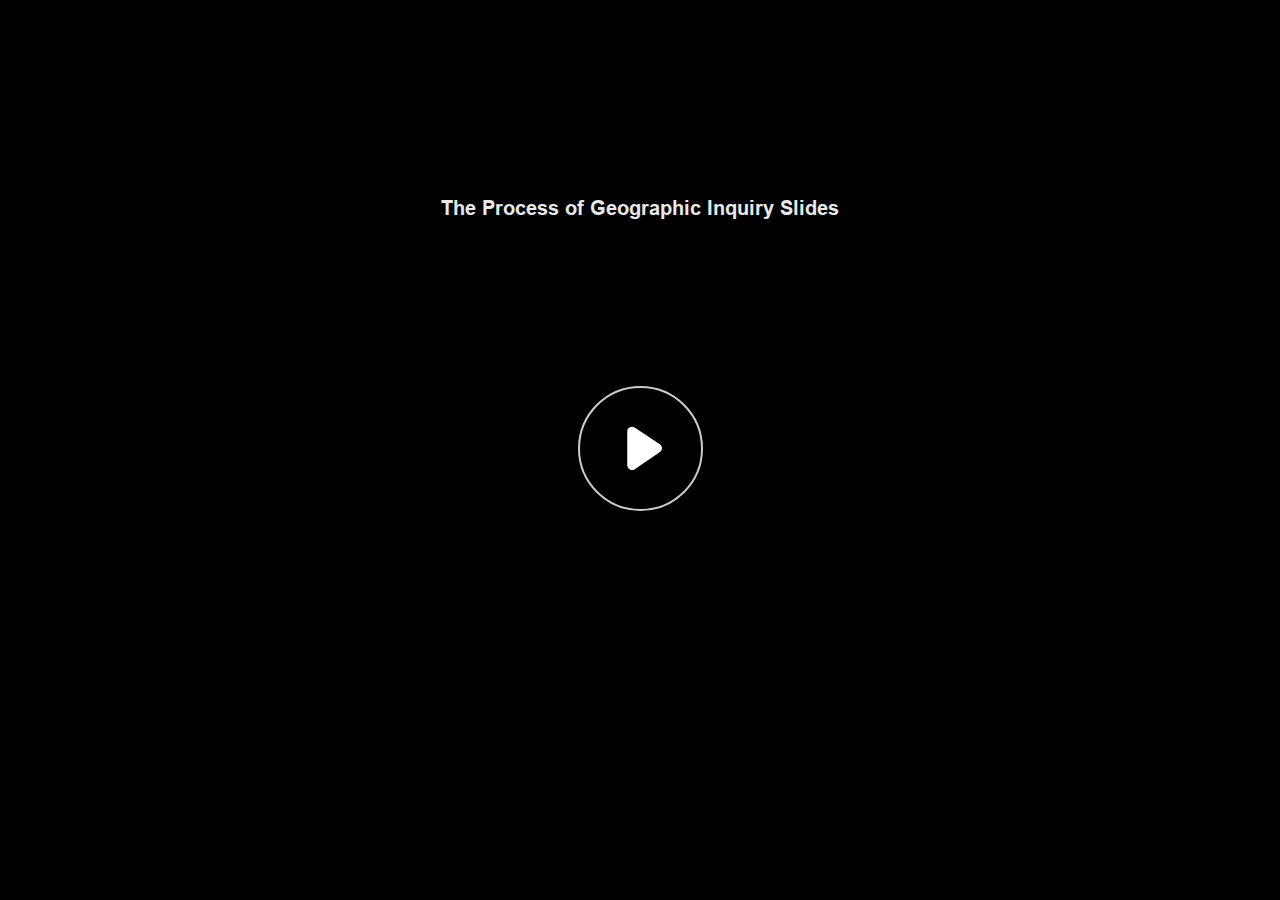
<file: index.html>
﻿<!doctype html>
<html lang="en-US">
<head>
  <meta charset="utf-8">
  <!-- Created using Storyline 360 - http://www.articulate.com  -->
  <!-- version: 3.82.31354.0 -->
  <title>The Process of Geographic Inquiry Slides</title>
  <meta http-equiv="x-ua-compatible" content="IE=edge"/>
  <meta name="viewport" content="width=device-width,initial-scale=1,user-scalable=no,shrink-to-fit=no,minimal-ui"/>
  <meta name="apple-mobile-web-app-capable" content="yes"/>
  <style>
    html, body { height: 100%; padding: 0; margin: 0 }
    #app { height: 100%; width: 100%; }
  </style>

  <script>
    window.DS = {};
    window.globals = {
      DATA_PATH_BASE: '',
      HAS_FRAME: true,
      HAS_SLIDE: true,

      lmsPresent: false,
      tinCanPresent: false,
      cmi5Present: false,
      aoSupport: false,
      scale: 'noscale',
      captureRc: false,
      browserSize: 'fullscreen',
      bgColor: '#282828',
      features: 'BackgroundAudioTriggers,BackgroundAudioVolumeVariable,ConnectionMessages,DropIn1,DropIn2,DropIn3,DropIn4,DropIn5,LayerPresentAsDialog,MultiLineTextEntry,MultipleQuizTracking,PlayerTooltips,UpdatedThemeEditor',
      themeName: 'unified',
      preloaderColor: '#FFFFFF',
      suppressAnalytics: false,
      productChannel: 'stable',
      publishSource: 'storyline',
      aid: 'aid|9c2b2098-9882-4314-acab-fe9970158bb3',
      cid: '5b4a871b-587e-4904-b17e-5bdc412935ae',
      playerVersion: '3.82.31354.0',
      publishTimestamp: '2023-12-07T10:25:34.4373979Z',
      maxIosVideoElements: 10,
      connectionSettings: { message: 'You%20are%20offline.%20Trying%20to%20reconnect...', useDarkTheme: false, mode: 'disabled' },

      
      parseParams: function(qs) {
        if (window.globals.parsedParams != null) {
          return window.globals.parsedParams;
        }
        qs = (qs || window.location.search.substr(1)).split('+').join(' ');
        var params = {},
            tokens,
            re = /[?&]?([^=]+)=([^&]*)/g;

        while (tokens = re.exec(qs)) {
          params[decodeURIComponent(tokens[1]).trim()] =
            decodeURIComponent(tokens[2]).trim();
        }
        window.globals.parsedParams = params;
        return params;
      }

    };
  </script>
  <script>
    var isIe11 = ('ActiveXObject' in window || window.MSBlobBuilder != null)
      && window.msCrypto != null && !window.ActiveXObject;
    if (isIe11) {
      window.globals.unsupportedBrowser = true;
      document.write(atob('[base64]'));
    }
  </script>
  
  <script>window.THREE = { };</script>
  
</head>
<body style="background: #282828" class="cs-HTML theme-unified">
  <!-- 360 -->
  <script>!function(){var e,i=/iPhone/i,o=/iPod/i,n=/iPad/i,t=/\biOS-universal(?:.+)Mac\b/i,r=/\bAndroid(?:.+)Mobile\b/i,a=/Android/i,d=/(?:SD4930UR|\bSilk(?:.+)Mobile\b)/i,p=/Silk/i,l=/Windows Phone/i,u=/\bWindows(?:.+)ARM\b/i,b=/BlackBerry/i,s=/BB10/i,c=/Opera Mini/i,f=/\b(CriOS|Chrome)(?:.+)Mobile/i,h=/Mobile(?:.+)Firefox\b/i,v=function(e){return void 0!==e&&"MacIntel"===e.platform&&"number"==typeof e.maxTouchPoints&&e.maxTouchPoints>1&&"undefined"==typeof MSStream};e=function(e){var m={userAgent:"",platform:"",maxTouchPoints:0};e||"undefined"==typeof navigator?"string"==typeof e?m.userAgent=e:e&&e.userAgent&&(m={userAgent:e.userAgent,platform:e.platform,maxTouchPoints:e.maxTouchPoints||0}):m={userAgent:navigator.userAgent,platform:navigator.platform,maxTouchPoints:navigator.maxTouchPoints||0};var g=m.userAgent,y=g.split("[FBAN");void 0!==y[1]&&(g=y[0]),void 0!==(y=g.split("Twitter"))[1]&&(g=y[0]);var A=function(e){return function(i){return i.test(e)}}(g),w={apple:{phone:A(i)&&!A(l),ipod:A(o),tablet:!A(i)&&(A(n)||v(m))&&!A(l),universal:A(t),device:(A(i)||A(o)||A(n)||A(t)||v(m))&&!A(l)},amazon:{phone:A(d),tablet:!A(d)&&A(p),device:A(d)||A(p)},android:{phone:!A(l)&&A(d)||!A(l)&&A(r),tablet:!A(l)&&!A(d)&&!A(r)&&(A(p)||A(a)),device:!A(l)&&(A(d)||A(p)||A(r)||A(a))||A(/\bokhttp\b/i)},windows:{phone:A(l),tablet:A(u),device:A(l)||A(u)},other:{blackberry:A(b),blackberry10:A(s),opera:A(c),firefox:A(h),chrome:A(f),device:A(b)||A(s)||A(c)||A(h)||A(f)},any:!1,phone:!1,tablet:!1};return w.any=w.apple.device||w.android.device||w.windows.device||w.other.device,w.phone=w.apple.phone||w.android.phone||w.windows.phone,w.tablet=w.apple.tablet||w.android.tablet||w.windows.tablet,w}(),"object"==typeof exports&&"undefined"!=typeof module?module.exports=e:"function"==typeof define&&define.amd?define((function(){return e})):this.isMobile=e}();
    window.isMobile.apple.tablet = window.isMobile.apple.tablet ||
      (navigator.platform === 'MacIntel' && navigator.maxTouchPoints > 1);
    window.isMobile.apple.device = window.isMobile.apple.device || window.isMobile.apple.tablet;
    window.isMobile.tablet = window.isMobile.tablet || window.isMobile.apple.tablet;
    window.isMobile.any = window.isMobile.any || window.isMobile.apple.tablet;
  </script>

  <div id="focus-sink" tabindex="-1"></div>

  <div id="preso"></div>
  <script>
    (function() {

      var classTypes = [ 'desktop', 'mobile', 'phone', 'tablet' ];

      var addDeviceClasses = function(prefix, testObj) {
        var curr, i;
        for (i = 0; i < classTypes.length; i++) {
          curr = classTypes[i];
          if (testObj[curr]) {
            document.body.classList.add(prefix + curr);
          }
        }
      };

      var params = window.globals.parseParams(),
          isDevicePreview = params.devicepreview === '1',
          isPhoneOverride = params.deviceType === 'phone' || (isDevicePreview && params.phone == '1'),
          isTabletOverride = (params.deviceType === 'tablet' || isDevicePreview) && !isPhoneOverride,
          isMobileOverride = isPhoneOverride || isTabletOverride;

      var deviceView = {
        desktop: !window.isMobile.any && !isMobileOverride,
        mobile: window.isMobile.any || isMobileOverride,
        phone: isPhoneOverride || (window.isMobile.phone && !isTabletOverride),
        tablet: isTabletOverride || window.isMobile.tablet
      };

      window.globals.deviceView = deviceView;
      window.isMobile.desktop = !window.isMobile.any;
      window.isMobile.mobile = window.isMobile.any;

      addDeviceClasses('view-', deviceView);

    })();
  </script>
  
  <script src='story_content/user.js' type=text/javascript></script>
  <div class="slide-loader"></div>

  <script>
    var doc = document, loader = doc.body.querySelector('.slide-loader'); [ 1, 2, 3 ].forEach(function(n) { var d = doc.createElement('div'); d.style.backgroundColor = window.globals.preloaderColor; d.classList.add('mobile-loader-dot'); d.classList.add('dot' + n); loader.appendChild(d); });
  </script>

  <div class="mobile-load-title-overlay" style="display: none">
    <div class="mobile-load-title">The Process of Geographic Inquiry Slides</div>
  </div>

  <div class="mobile-chrome-warning"></div>

  
<style>
  .warn-connection-dialog {
    display: none;
    background: transparent;
    pointer-events: all;
    position: fixed;
    left: 0;
    top: 0;
    width: 100%;
    height: 100%;
    z-index: 999;
  }

  .warn-connection-content {
    pointer-events: all;
    border-radius: 4px;
    background: white;
    border: 1px solid #E7E7E7;
    color: #333333;
    box-shadow: 0 2px 4px rgba(0, 0, 0, 0.25);
    transition: all 150ms ease-out;
    position: absolute;
    white-space: nowrap;
  }

  .view-phone.is-landscape .warn-connection-content {
    left: 23px;
    bottom: 23px;
  }

  .view-tablet.is-landscape .warn-connection-content {
    left: 50%;
    top: 20px;
    transform: translateX(-50%);
  }

  .view-mobile.is-portrait .warn-connection-content {
    transform: translate(-50%, calc(-100% - 15px));
  }

  .warn-connection-content p {
    display: inline-block;
    margin: 0 8px 0 0;
    line-height: 33px;
    font-size: 11px;
  }

  .warn-connection-content svg {
    position: relative;
    vertical-align: middle;
    margin: 0 2px 2px 8px;
  }

  .view-desktop .warn-connection-content {
    left: 1.5em;
    bottom: 1.5em;
  }

  .view-desktop .warn-connection-content p {
    font-size: 1.1em;
  }

  .is-offline .warn-connection-dialog {
    display: block;
  }

  .is-offline .cs-panel * {
    pointer-events: none !important;
  }

  .is-offline .cs-panel {
    pointer-events: all !important;
  }

  .is-offline #nav-controls * {
    pointer-events: none !important;
  }

  .is-offline #nav-controls {
    pointer-events: all !important;
  }
</style>

<div class="warn-connection-dialog" role="alertdialog" aria-modal="true" tabindex="0" aria-labelledby="warn-connection-message">
  <div class="warn-connection-content">
    <svg width="17" height="15" viewBox="0 0 17 15" xmlns="http://www.w3.org/2000/svg">
      <path fill="#8F0000" stroke="white" d="M16.07,12.98 L15.88,12.23 L9.51,1.21 C8.97,0.26,7.6,0.26,7.06,1.21 L0.69,12.23 C0.15,13.16,0.81,14.36,1.91,14.36 H14.65 C15.47,14.36,16.05,13.7,16.07,12.98 Z"/>
      <path fill="white" stroke="white" d="M8.58,5.5 C8.35,5.28,8.5,5.35,8.21,5.32 C8.09,5.35,7.97,5.49,7.96,5.67 C7.97,5.79,7.98,5.92,7.98,6.04 L7.98,6.04 C7.99,6.17,8,6.31,8.01,6.43 L8.01,6.44 C8.03,6.92,8.06,7.41,8.09,7.9 L8.09,7.9 C8.12,8.39,8.14,8.88,8.17,9.37 C8.17,9.39,8.18,9.42,8.2,9.44 C8.23,9.46,8.25,9.47,8.28,9.47 C8.31,9.47,8.34,9.46,8.35,9.44 C8.37,9.43,8.38,9.4,8.39,9.35 L8.39,9.34 C8.39,9.24,8.4,9.15,8.4,9.05 L8.4,9.05 C8.41,8.96,8.41,8.86,8.42,8.75 C8.43,8.44,8.45,8.12,8.47,7.81 L8.47,7.81 C8.49,7.49,8.51,7.18,8.53,6.87 C8.55,6.46,8.56,6.05,8.59,5.64 L8.6,5.62 C8.6,5.57,8.59,5.53,8.58,5.5 L8.21,5.32 Z"/>
      <circle fill="white" stroke="white" cx="8.3" cy="11.35" r="0.3"/>
    </svg>
    <p id="warn-connection-message">You are offline. Trying to reconnect...</p>
  </div>
</div>

<script>
  (function() {
    window.DS.connection = {
      warningShown: false,
      assets: {},
      loadingAssetGroup: false,
      retryDelay: 500
    };

    var connectionSettings = window.globals.connectionSettings || {};

    // The `window.globals.features` variable must be set in `webpack.dev.config` when testing locally - it is not enough
    // to have it in the data - but it must be set there as well.
    var useConnectionMessages = window.AbortController != null &&
      window.location.protocol != 'file:' &&
      window.globals.features.indexOf('ConnectionMessages') != -1 &&
      connectionSettings.mode === 'normal';

    window.DS.connection.useConnectionMessages = useConnectionMessages;

    var assetCount = 0;
    var checkLoadedId;


    if (useConnectionMessages && connectionSettings != null) {
      var contentEl = document.querySelector('.warn-connection-content');
      var messageEl = contentEl.querySelector('p');

      if (connectionSettings.useDarkTheme) {
        contentEl.style.borderColor = '#BABBBA';
        contentEl.style.backgroundColor = '#282828';
        contentEl.style.color = '#FFFFFF';
      }

      if (connectionSettings.message != null) {
        messageEl.textContent = window.decodeURIComponent(connectionSettings.message);
      }
    }

    function checkAssetsReady() {
      for (var i in DS.connection.assets) {
        if (!DS.connection.assets[i].success) {
          return false;
        }
      }
      return true;
    }

    function stopAssetGroup() {
      if (!useConnectionMessages) { return; }

      assetCount = 0;

      DS.connection.oldAssetGroup = DS.connection.assets;
      DS.connection.assets = {};
      DS.connection.loadingAssetGroup = false;
      clearInterval(checkLoadedId);
    }

    function startAssetGroup() {
      if (!useConnectionMessages) { return; }
      var ticks = 0;
      clearInterval(checkLoadedId);
      checkLoadedId = setInterval(function() {
        var loaded = 0;
        if (assetCount === 0 && loaded === 0) {
          clearInterval(checkLoadedId);
          return;
        }

        for (var i in DS.connection.assets) {
          if (DS.connection.assets[i].success) {
            loaded++;
          }
        }

        if (assetCount === loaded && checkAssetsReady()) {
          for (var i in DS.connection.assets) {
            if (DS.connection.assets[i].action) {
              DS.connection.assets[i].action();
            }
          }
          hideWarning();
          stopAssetGroup();
        }
      }, 100)
    }

    function requiredAsset(url, action, retry, type) {
      if (!useConnectionMessages) { return; }
      if (DS.connection.assets[url]) { return; }

      DS.connection.assets[url] = {
        success: false, action: action, retry: retry, type: type
      };
      assetCount = Object.keys(DS.connection.assets).length;
      if (!DS.connection.loadingAssetGroup) {
        startAssetGroup();
      }
      DS.connection.loadingAssetGroup = true;
    }

    function assetLoaded(url) {
      if (!useConnectionMessages) { return; }
      if (DS.connection.assets[url]) {
        DS.connection.assets[url].success = true;
      }
    }

    function assetFailed(url) {
      if (!useConnectionMessages) { return; }
      if (!DS.connection.assets[url]) {
        if (/\.js$/.test(url) && url.indexOf('transcripts') === -1) {
          setTimeout(function() {
            if (DS.connection.lastSlideLoaded != null) {
              DS.connection.lastSlideLoaded();
            }
          }, DS.connection.retryDelay);
        }
        return;
      }
      if (!DS.connection.warningShown) { showWarning(); }
      if (DS.connection.assets[url].retry) {
        setTimeout(function() {
          if (!DS.connection.assets[url].success) {
            DS.connection.assets[url].retry()
          }
        }, DS.connection.retryDelay);
      }
    }

    function hideWarning() {
      document.body.classList.remove('is-offline');
      DS.connection.warningShown = false;
      enableKeys();
    }
    DS.connection.hideWarning = hideWarning

    function showWarning(btn) {
      document.body.classList.add('is-offline')
      DS.connection.warningShown = true;
      updateWarningPosition();
      disableKeys();
    }

    function updateWarningPosition() {
      if (!DS.connection.warningShown) {
        return;
      }

      var isPortrait = document.body.classList.contains('is-portrait');
      var isMobile = document.body.classList.contains('view-mobile');
      var warningEl = document.querySelector('.warn-connection-content');

      if (isPortrait && isMobile) {
        var slide = document.querySelector('.primary-slide');
        var slideRect = slide != null
          ? slide.getBoundingClientRect()
          : { top: window.innerHeight, left: 0, width: window.innerWidth };

        warningEl.style.top = `${slideRect.top}px`
        warningEl.style.left = `${slideRect.left + slideRect.width / 2}px`
      } else {
        warningEl.style.top = null;
        warningEl.style.left = null;
      }

      window.requestAnimationFrame(updateWarningPosition);
    }

    function onDisableKeyDown(e) {
      e.preventDefault();
      e.stopImmediatePropagation();
    }

    function onDisableKeyUp(e) {
      e.preventDefault();
      e.stopImmediatePropagation();
    }

    var accStyle = document.createElement('style');
    var warnDialogEl = document.querySelector('.warn-connection-dialog');

    function disableKeys() {
      if (DS.views && DS.views.nsStack && DS.views.nsStack.length === 1) {
        DS.views.nsStack[0].tabReachable = false
        DS.views.nsStack[0].updateTabIndex(true, true);
      }

      accStyle.innerHTML = '.acc-shadow-dom { display: none; }';
      document.body.appendChild(accStyle);

      warnDialogEl.parentNode.append(warnDialogEl);
      warnDialogEl.focus();
    }

    function enableKeys() {
      accStyle.remove();
      if (DS.views && DS.views.nsStack && DS.views.nsStack.length === 1 && DS.views.nsStack[0].name === '_frame') {
        DS.views.nsStack[0].tabReachable = true;
        DS.views.nsStack[0].updateTabIndex();
      }
    }

    // these will all be noops if the feature flag isn't set in
    // the data and `window.globals.features`
    DS.connection.requiredAsset = requiredAsset;
    DS.connection.assetLoaded = assetLoaded;
    DS.connection.assetFailed = assetFailed;
    DS.connection.stopAssetGroup = stopAssetGroup;
    DS.connection.startAssetGroup = startAssetGroup;
  })();
</script>


  <script>
    
    if (window.autoSpider && window.vInterfaceObject) {
      document.querySelector('.mobile-load-title-overlay').style.display = 'none';
    }
  </script>

  

  <link rel="stylesheet" href="html5/data/css/output.min.css" data-noprefix/>
</body>
<script src="html5/lib/scripts/bootstrapper.min.js"></script>
</html>
</file>
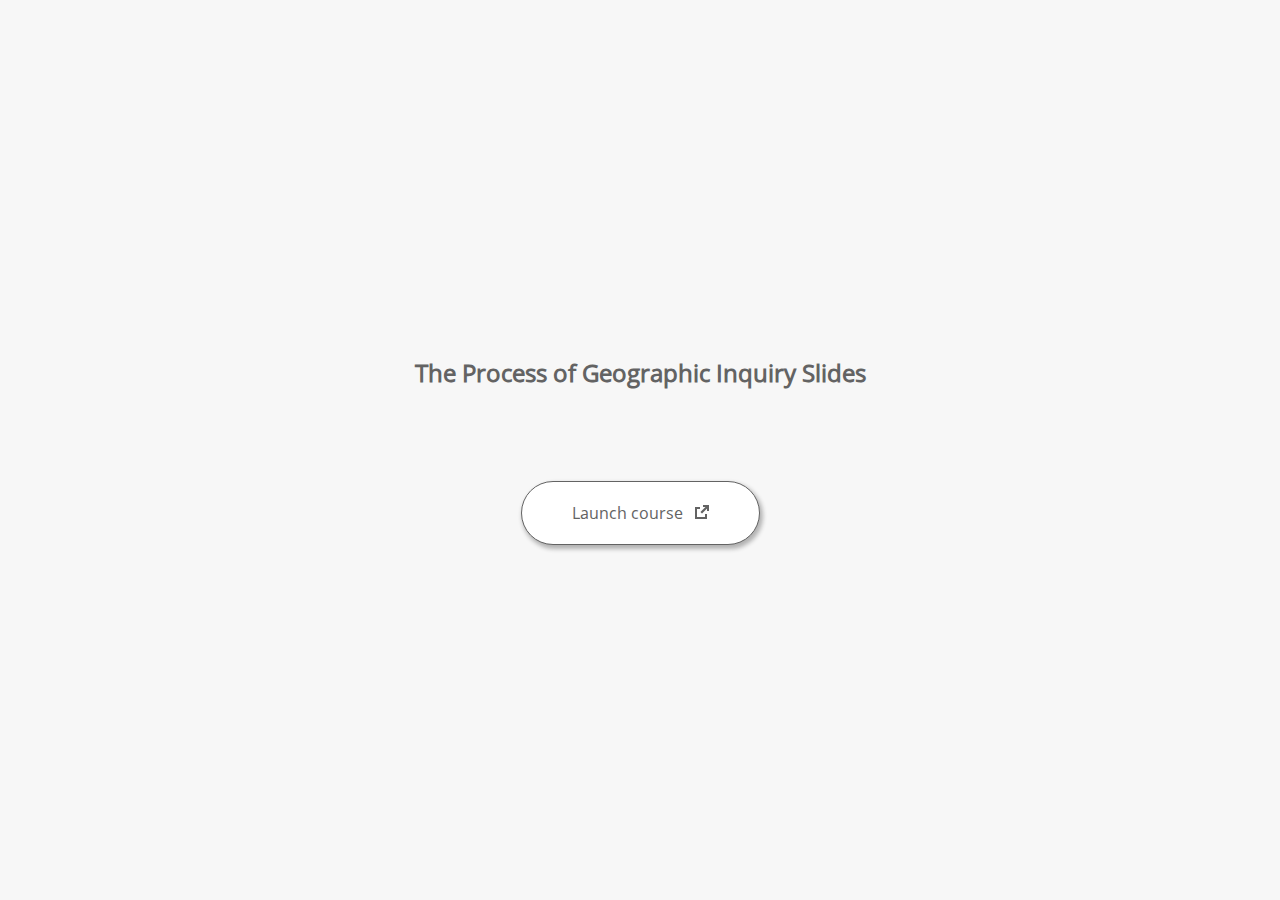
<file: launcher.html>
﻿<html lang="en-US">
	<head>
		<!-- Created using Storyline 360 - http://www.articulate.com  --> 
		<!-- version: 3.82.31354.0 --> 

		<title>The Process of Geographic Inquiry Slides</title>
    <style>
      @font-face {
        font-family: "Open Sans Full";
        font-style: normal;
        font-weight: 400;
        src: local("Open Sans"),
             local("OpenSans"),
             url(html5/lib/stylesheets/mobile-fonts/open-sans-regular.woff) format("woff")
      }
      body {
        background-color: #F7F7F7;
      }
      h1 {
        color: #636363;
        font-family: "Open Sans Full", Helvetica, sans-serif;
        font-size: 150%;
        margin-bottom: 92px;
        padding-bottom: 0;
      }

      button {
        background-color: #FFF;
        border: 1px solid #636363;
        border-radius: 80px;
        box-shadow: 2px 3px 4px 1px rgba(39, 39, 39, 0.33);
        color: #636363;
        font-family: "Open Sans Full", Helvetica, sans-serif;
        font-size: 100%;
        padding: 20px 50px;
      }
      img {
        height: 15px;
        width: 15px;
        margin-left: 8px;
      }
    </style>
		<script>
			
			/******************************************************************************/
			//
			// NOTE TO DEVELOPERS:
			// The following code should be integrated with your web page in order to open
			// the presentation in a new window.  To launch the presentation immediately, 
			// simply copy the code below into your web page.  To launch the presentation
			// when a button or link is clicked, call LaunchPresentation when the onClick
			// event is triggered.
			//
			/******************************************************************************/		
		
		
			var Safari =  (navigator.appVersion.indexOf("Safari") >= 0);
			
			var g_bChromeless = false;
			var g_bResizeable = true;
			var g_nContentWidth = 1220;
			var g_nContentHeight = 634;
			var g_strStartPage = "story.html" + document.location.search;
			var g_strBrowserSize = "fullscreen";
		
			function LaunchContent()
			{
				var nWidth = screen.availWidth;
				var nHeight = screen.availHeight;

				if (nWidth > g_nContentWidth && nHeight > g_nContentHeight && g_strBrowserSize != "fullscreen")
				{
					nWidth = g_nContentWidth;
					nHeight = g_nContentHeight;
					
					if (!Safari && !g_bChromeless)
					{
						nWidth += 17;
					}
				}

				// Build the options string
				var strOptions = "width=" + nWidth +",height=" + nHeight;
				if (g_bResizeable)
				{
					strOptions += ",resizable=yes"
				}
				else
				{
					strOptions += ",resizable=no"
				}

				if (g_bChromeless)
				{
					strOptions += ", status=0, toolbar=0, location=0, menubar=0, scrollbars=0";
				}
				else
				{
					strOptions += ", status=1, toolbar=1, location=1, menubar=1, scrollbars=1";
				}

				// Launch the URL
				if (Safari)
				{
					var oWnd = window.open("", "_blank", strOptions);
					oWnd.location = g_strStartPage;
				}
				else
				{
					window.open(g_strStartPage , "_blank", strOptions);
				}
			}

			
			
		</script>
		
	</head>
	
	<body onload="setTimeout('LaunchContent()', 100);">
		<center>
			<table width="100%" height="100%" border="0" cellpadding="0" cellspacing="0">
				<tr>
					<td>
						<center>
              <h1 tabIndex="-1">The Process of Geographic Inquiry Slides</h1>
							<button onclick="LaunchContent()" aria-label="Launch course: opens in new window">Launch course <img src="story_content/external_window.png" style="border-style: none; height: 14px; width: 14px;" tabIndex="-1" aria-hidden="true"/></button>
						</center>
					</td>
				</tr>
			</table>
		</center>
	</body>
</html>
</file>
